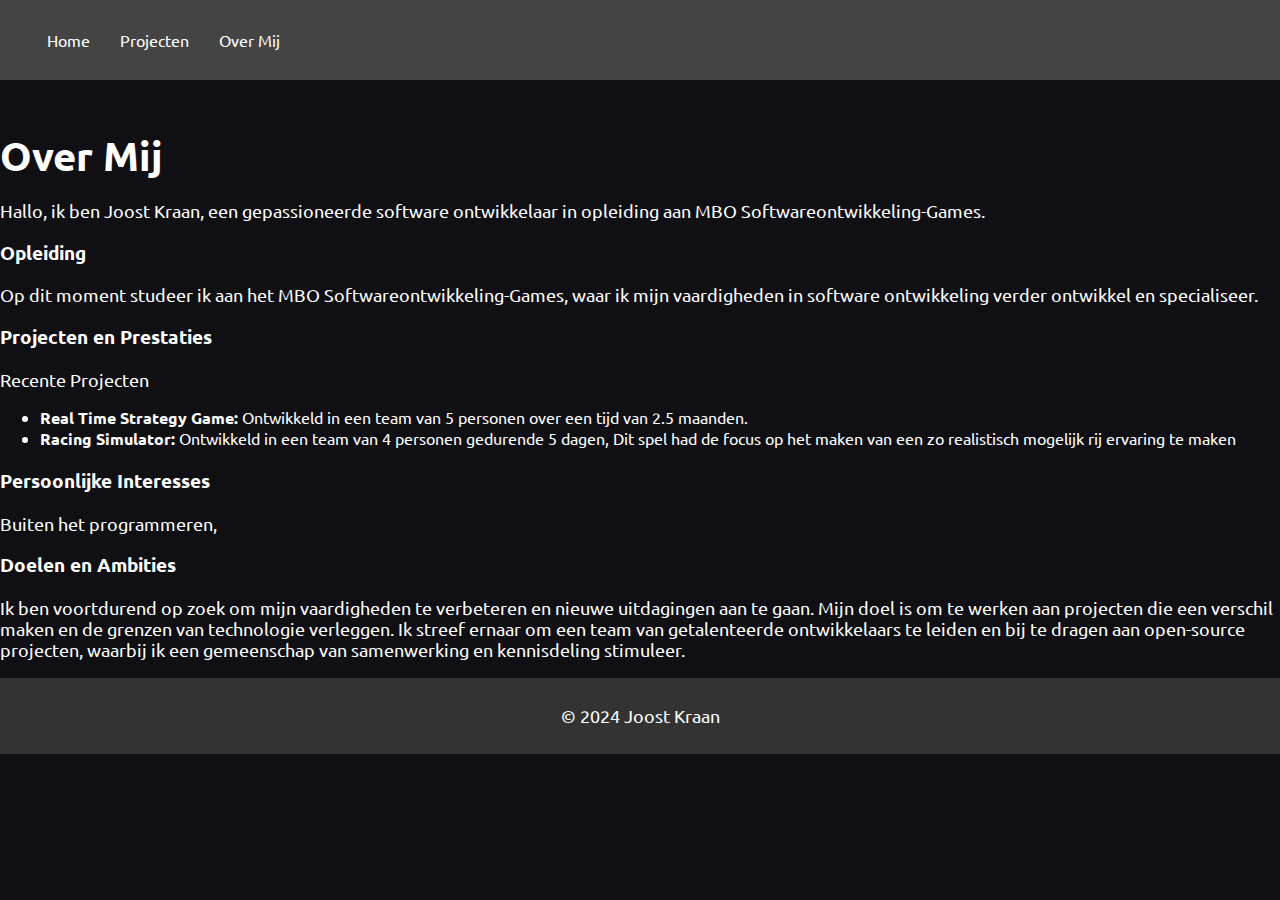
<file: aboutme.html>
<!DOCTYPE html>
<html lang="nl">
<head>
  <meta charset="UTF-8">
  <meta name="viewport" content="width=device-width, initial-scale=1.0">
  <title>Mijn Portfolio - Over Mij</title>
  <link rel="stylesheet" href="styles.css">
</head>
<body>
  <header>
    <nav>
      <ul>
        <li><a href="index.html">Home</a></li>
        <li><a href="Projects.html">Projecten</a></li>
        <li><a href="aboutme.html">Over Mij</a></li>
      </ul>
    </nav>
  </header>
  <section id="about" class="about">
    <h2 class="rounded-box">Over Mij</h2>
    <p>Hallo, ik ben Joost Kraan, een gepassioneerde software ontwikkelaar in opleiding aan MBO Softwareontwikkeling-Games.</p>
    
    <h3>Opleiding</h3>
    <p class="rounded-box2">Op dit moment studeer ik aan het MBO Softwareontwikkeling-Games, waar ik mijn vaardigheden in software ontwikkeling verder ontwikkel en specialiseer.</p>
    
    <h3>Projecten en Prestaties</h3>
    <p>Recente Projecten</p>
    <ul>
      <li><strong>Real Time Strategy Game:</strong> Ontwikkeld in een team van 5 personen over een tijd van 2.5 maanden.</li>
      <li><strong>Racing Simulator:</strong> Ontwikkeld in een team van 4 personen gedurende 5 dagen, Dit spel had de focus op het maken van een zo realistisch mogelijk rij ervaring te maken</li>
    </ul>
    <h3>Persoonlijke Interesses</h3>
    <p>Buiten het programmeren, </p>
    <h3>Doelen en Ambities</h3>
    <p>Ik ben voortdurend op zoek om mijn vaardigheden te verbeteren en nieuwe uitdagingen aan te gaan. Mijn doel is om te werken aan projecten die een verschil maken en de grenzen van technologie verleggen. Ik streef ernaar om een team van getalenteerde ontwikkelaars te leiden en bij te dragen aan open-source projecten, waarbij ik een gemeenschap van samenwerking en kennisdeling stimuleer.</p>
  </section>
  <footer>
    <p>&copy; 2024 Joost Kraan</p>
  </footer>
  <script src="Javascript.js"></script>
</body>
</html>
</file>
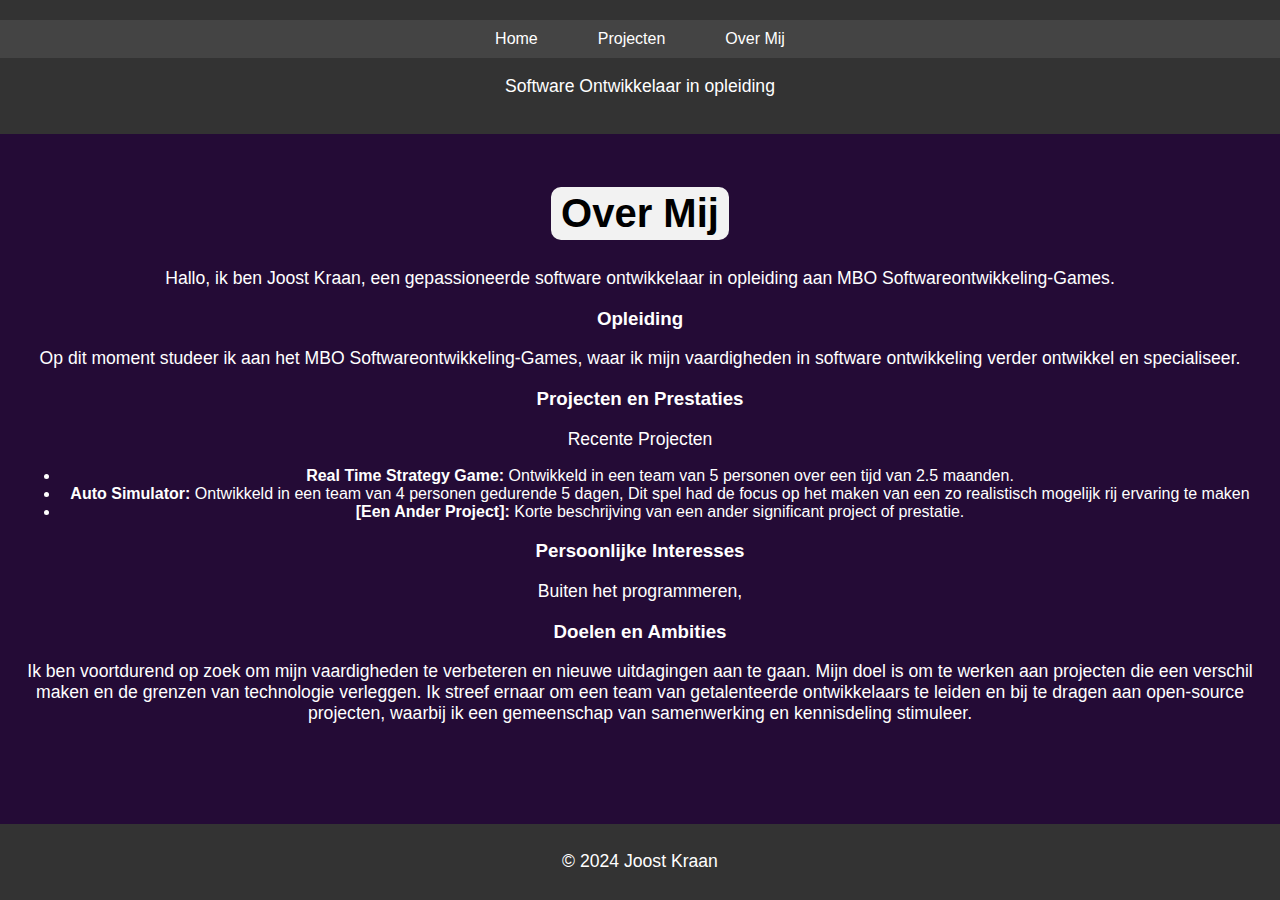
<file: Portfolio/aboutme.html>
<!DOCTYPE html>
<html lang="nl">
<head>
  <meta charset="UTF-8">
  <meta name="viewport" content="width=device-width, initial-scale=1.0">
  <title>Mijn Portfolio - Over Mij</title>
  <link rel="stylesheet" href="styles.css">
</head>
<body>
  <header>
    <nav>
      <ul>
        <li><a href="index.html">Home</a></li>
        <li><a href="Projects.html">Projecten</a></li>
        <li><a href="aboutme.html">Over Mij</a></li>
      </ul>
    </nav>
    <p>Software Ontwikkelaar in opleiding</p>
  </header>
  <section id="about" class="about">
    <h2 class="rounded-box">Over Mij</h2>
    <p>Hallo, ik ben Joost Kraan, een gepassioneerde software ontwikkelaar in opleiding aan MBO Softwareontwikkeling-Games.</p>
    
    <h3>Opleiding</h3>
    <p>Op dit moment studeer ik aan het MBO Softwareontwikkeling-Games, waar ik mijn vaardigheden in software ontwikkeling verder ontwikkel en specialiseer.</p>
    
    <h3>Projecten en Prestaties</h3>
    <p>Recente Projecten</p>
    <ul>
      <li><strong>Real Time Strategy Game:</strong> Ontwikkeld in een team van 5 personen over een tijd van 2.5 maanden.</li>
      <li><strong>Auto Simulator:</strong> Ontwikkeld in een team van 4 personen gedurende 5 dagen, Dit spel had de focus op het maken van een zo realistisch mogelijk rij ervaring te maken</li>
      <li><strong>[Een Ander Project]:</strong> Korte beschrijving van een ander significant project of prestatie.</li>
    </ul>
    
    <h3>Persoonlijke Interesses</h3>
    <p>Buiten het programmeren, </p>
    
    <h3>Doelen en Ambities</h3>
    <p>Ik ben voortdurend op zoek om mijn vaardigheden te verbeteren en nieuwe uitdagingen aan te gaan. Mijn doel is om te werken aan projecten die een verschil maken en de grenzen van technologie verleggen. Ik streef ernaar om een team van getalenteerde ontwikkelaars te leiden en bij te dragen aan open-source projecten, waarbij ik een gemeenschap van samenwerking en kennisdeling stimuleer.</p>
  </section>
  <footer>
    <p>&copy; 2024 Joost Kraan</p>
  </footer>
  <script src="Javascript.js"></script>
</body>
</html>
</file>
<file: styles.css>
@import url('https://fonts.googleapis.com/css2?family=Nova+Square&family=Ubuntu:ital,wght@0,300;0,400;0,500;0,700;1,300;1,400;1,500;1,700&display=swap');


/* Existing styles */
html, body {
  height: 100%;
  margin: 0;
}

body {
  font-family: 'Ubuntu', sans-serif;
  background-color: hsl(240, 11%, 7%);
  color: #fff;
  display: flex;
  flex-direction: column;
}

nav ul {
  list-style: none;
  padding-left: 2rem;
  margin-top: 0px;
  display: flex;
  justify-content: left;
  background-color: #444;
  align-items: center;
  height: 5rem;
}

nav ul li {
  margin: 0 px;
}

nav ul li a {
  text-decoration: none;
  color: #fff;
  padding: 10px 15px;
  display:block;
  border-radius: 10px;
}

nav ul li a:hover {
  background-color: #555;
}

h1, h2 {
  font-size: 2.5rem;
  margin-bottom: 10px;
}

p {
  font-size: 1.1rem;
}



/* Projects Styles */
.projects {
  padding: 10px;
  text-align: center;
  flex: 1;
}

.project-card-container {
  display: flex;
  flex-wrap: wrap;
  justify-content: center;
  gap: 20px;
}

.project-card {
  margin-bottom: 50px;
  background-color: #44135051;
  border-radius: 10px;
  overflow: hidden;
  width: 350px; 
  height: 500px; 
  box-shadow: 0 4px 8px rgba(0, 0, 0, 0.2);
  transition: transform 0.3s;
  display: flex;
  flex-direction: column;
}

.project-card:hover {
  transform: scale(1.05);
}

.project-card img:first-child {
  width: 100%;
  height: 250px;
  object-fit: cover;
}

.project-card-content {
  display: flex;
  flex-direction: column;
  flex-grow: 1;
}

.project-card h3 {
  margin: 10px 0;
  font-size: 1.5rem;
  color: #f2f2f2;
}

.project-card p {
  padding: 0 10px 20px;
  margin: 0;
  color: #ddd;
  height: 100px;
}

.project-card-footer {
  display: flex;
  justify-content: space-between;
  align-items: center;
  padding: 10px;
  margin-top: auto;
}

.unitylogo {
  width: 30px !important;  
  height: 30px !important; 
  max-width: 30px !important;
  max-height: 30px !important;
  object-fit: contain; 
  margin-left: 20px;
}


.btn {
  padding: 1rem 2rem;
  font-size: 1rem;
  color: #ffffff;  
  background-color: #00000000;
  border-radius: 8px;
  cursor: pointer;
  transition: all 0.3s ease;
}

.btn:hover {
  background-color: #1e40af; 
}

footer {
  text-align: center;
  padding: 10px;
  background-color: #333;
}
.project-card-footer .btn img {
  width: 20px;
  height: 20px;
  margin-right: 5px;
}
.githublogo{
  width: 10px;
  height: 10px;
}
</file>
<file: Portfolio/styles.css>
/* Existing styles */
html, body {
  height: 100%;
  margin: 0;
}

body {
  font-family: 'Arial', sans-serif;
  background-color: #240B36;
  color: #fff;
  display: flex;
  flex-direction: column;
}

header {
  text-align: center;
  padding: 20px 0;
  background-color: #333;
}

nav ul {
  list-style: none;
  padding: 0;
  margin: 0;
  display: flex;
  justify-content: center;
  background-color: #444;
}

nav ul li {
  margin: 0 15px;
}

nav ul li a {
  text-decoration: none;
  color: #fff;
  padding: 10px 15px;
  display: block;
}

nav ul li a:hover {
  background-color: #555;
}

h1, h2 {
  font-size: 2.5rem;
  margin-bottom: 10px;
}

p {
  font-size: 1.1rem;
}

.carousel {
  margin: 20px auto;
  width: 80%;
  overflow: hidden;
  white-space: nowrap;
  position: relative;
}

.carousel h2 {
  text-align: center;
}

.carousel-container {
  display: flex;
  transition: transform 0.5s ease-in-out;
}

.carousel img {
  width: 100%;
  height: auto;
  flex-shrink: 0;
}

.about {
  text-align: center;
  padding: 20px;
  flex: 1;
}

.rounded-box {
  padding: 4px 10px;
  background-color: #f2f2f2;
  color: #000;
  border-radius: 10px;
  display: inline-block;
}

/* New styles for project cards */
.projects {
  padding: 20px;
  text-align: center;
  flex: 1;
}

.project-card-container {
  display: flex;
  flex-wrap: wrap;
  justify-content: center;
  gap: 20px;
}

.project-card {
  margin-bottom: 50px;
  background-color: #333;
  border-radius: 10px;
  overflow: hidden;
  width: 350px; 
  height: 500px; 
  box-shadow: 0 4px 8px rgba(0, 0, 0, 0.2);
  transition: transform 0.3s;
}

.project-card:hover {
  transform: scale(1.05);
}

.project-card img {
  width: 100%;
  height: 250px;
  object-fit: cover;
}

.project-card h3 {
  margin: 10px 0;
  font-size: 1.5rem;
  color: #f2f2f2;
}

.project-card p {
  padding: 0 10px 20px;
  margin: 0; /* Remove bottom margin */
  color: #ddd;
  height: 100px; /* Description area height */
}

footer {
  text-align: center;
  padding: 10px;
  background-color: #333;
}
</file>
